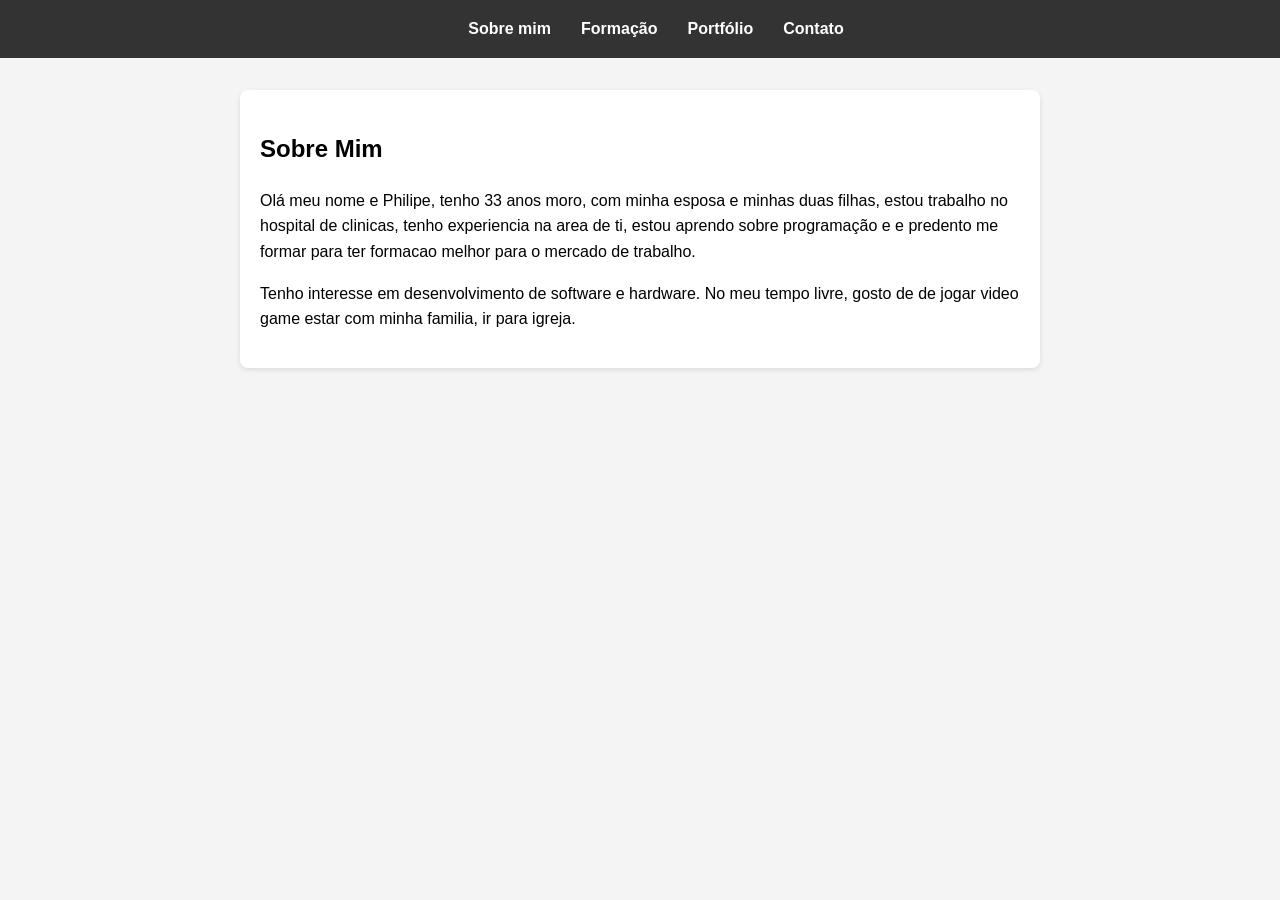
<file: index.html>
<!DOCTYPE html>
<html lang="pt-br">
<head>
    <meta charset="UTF-8">
    <meta name="viewport" content="width=device-width, initial-scale=1.0">
    <title>Portfólio - Sobre Mim</title>
    <link rel="stylesheet" href="style.css">
</head>
<body>

    <nav>
        <ul>
            <li><a href="index.html">Sobre mim</a></li>
            <li><a href="formacao.html">Formação</a></li>
            <li><a href="portfolio.html">Portfólio</a></li>
            <li><a href="contato.html">Contato</a></li>
        </ul>
    </nav>

    <main>
        <section id="sobre">
            <h1>Sobre Mim</h1>
            <p> Olá meu nome e Philipe, tenho 33 anos moro, com minha esposa e minhas duas filhas, 
                estou trabalho no hospital de clinicas, tenho experiencia na area de ti, estou aprendo sobre programação e 
                e predento me formar para ter formacao melhor para o mercado de trabalho.</p>
            <p>Tenho interesse em desenvolvimento de software e hardware. No meu tempo livre, gosto de de jogar video game estar com minha familia, ir para igreja.</p>
        </section>
    </main>

    <script src="script.js"></script>
</body>
</html>
</file>
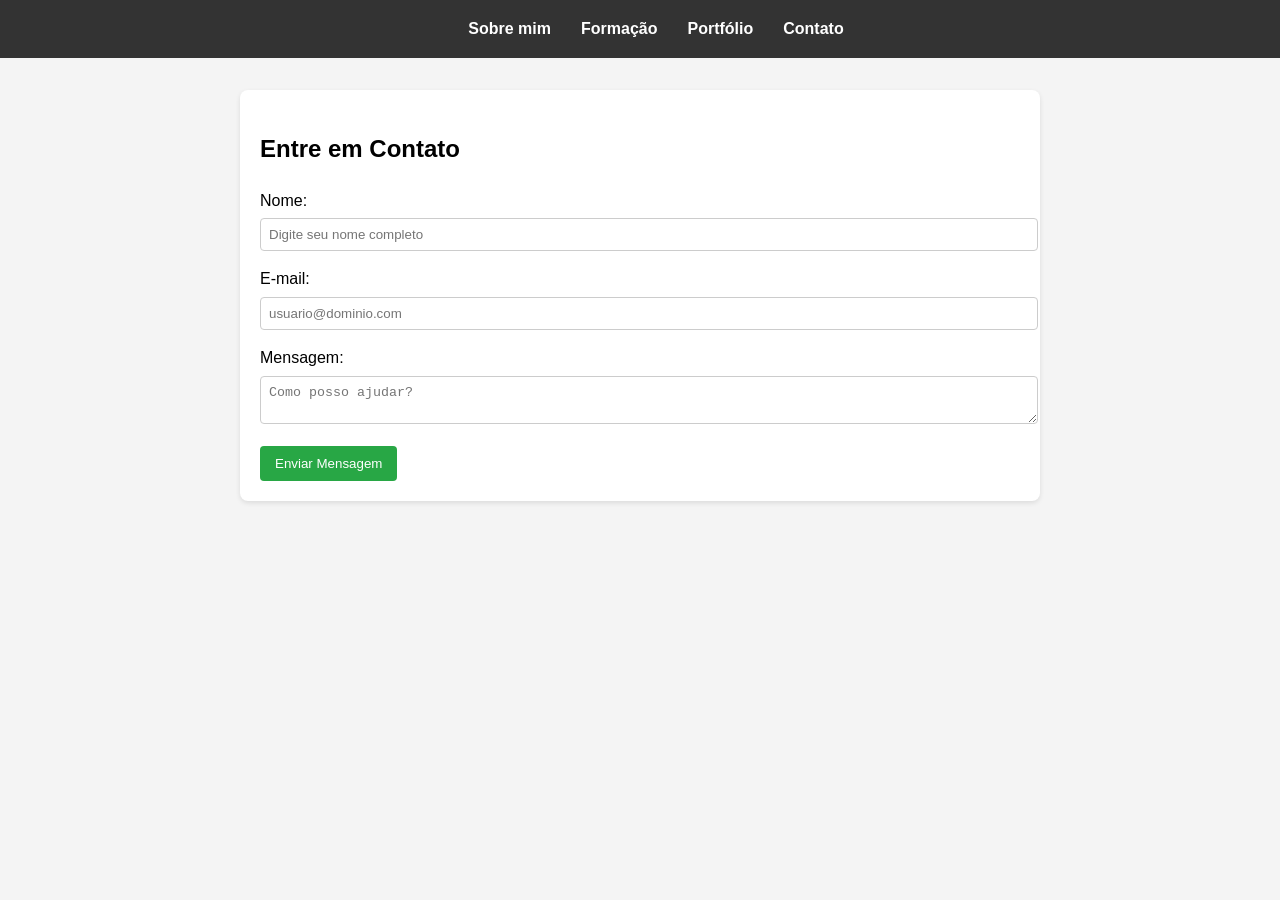
<file: contato.html>
<!DOCTYPE html>
<html lang="pt-br">
<head>
    <meta charset="UTF-8">
    <meta name="viewport" content="width=device-width, initial-scale=1.0">
    <title>Portfólio - Contato</title>
    <link rel="stylesheet" href="style.css">
</head>
<body>

    <nav>
        <ul>
            <li><a href="index.html">Sobre mim</a></li>
            <li><a href="formacao.html">Formação</a></li>
            <li><a href="portfolio.html">Portfólio</a></li>
            <li><a href="contato.html">Contato</a></li>
        </ul>
    </nav>

    <main>
        <section id="contato">
            <h1>Entre em Contato</h1>
            
            <form id="formContato">
                <div class="campo">
                    <label for="nome">Nome:</label>
                    <input type="text" id="nome" name="nome" placeholder="Digite seu nome completo">
                </div>

                <div class="campo">
                    <label for="email">E-mail:</label>
                    <input type="email" id="email" name="email" placeholder="usuario@dominio.com">
                </div>

                <div class="campo">
                    <label for="mensagem">Mensagem:</label>
                    <textarea id="mensagem" name="mensagem" placeholder="Como posso ajudar?"></textarea>
                </div>

                <button type="submit" id="btnEnviar">Enviar Mensagem</button>
            </form>
            
            <div id="statusEnvio"></div>
        </section>
    </main>

    <script src="script.js"></script>
</body>
</html>
</file>
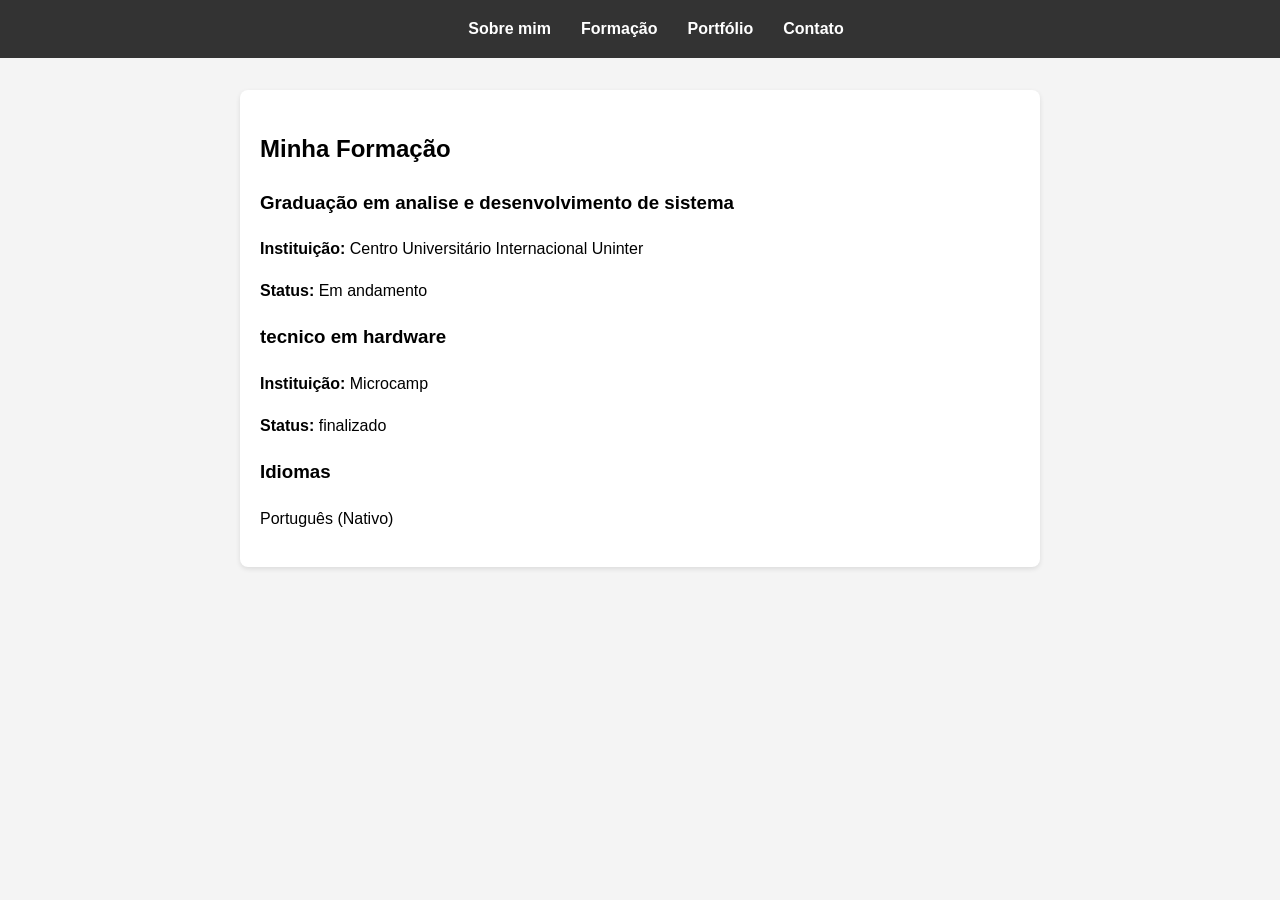
<file: formacao.html>
<!DOCTYPE html>
<html lang="pt-br">
<head>
    <meta charset="UTF-8">
    <meta name="viewport" content="width=device-width, initial-scale=1.0">
    <title>Portfólio - Formação</title>
    <link rel="stylesheet" href="style.css">
</head>
<body>

    <nav>
        <ul>
            <li><a href="index.html">Sobre mim</a></li>
            <li><a href="formacao.html">Formação</a></li>
            <li><a href="portfolio.html">Portfólio</a></li>
            <li><a href="contato.html">Contato</a></li>
        </ul>
    </nav>

    <main>
        <section id="formacao">
            <h1>Minha Formação</h1>
            
            <div class="curso">
                <h3>Graduação em analise e desenvolvimento de sistema</h3>
                <p><strong>Instituição:</strong> Centro Universitário Internacional Uninter</p>
                <p><strong>Status:</strong> Em andamento</p>
            </div>

            <div class="curso">
                <h3>tecnico em hardware</h3>
                <p><strong>Instituição:</strong> Microcamp</p>
                <p><strong>Status:</strong> finalizado</p>
            </div>

            <div class="curso">
                <h3>Idiomas</h3>
                <p>Português (Nativo)</p>
            </div>
        </section>
    </main>

    <script src="script.js"></script>
</body>
</html>
</file>
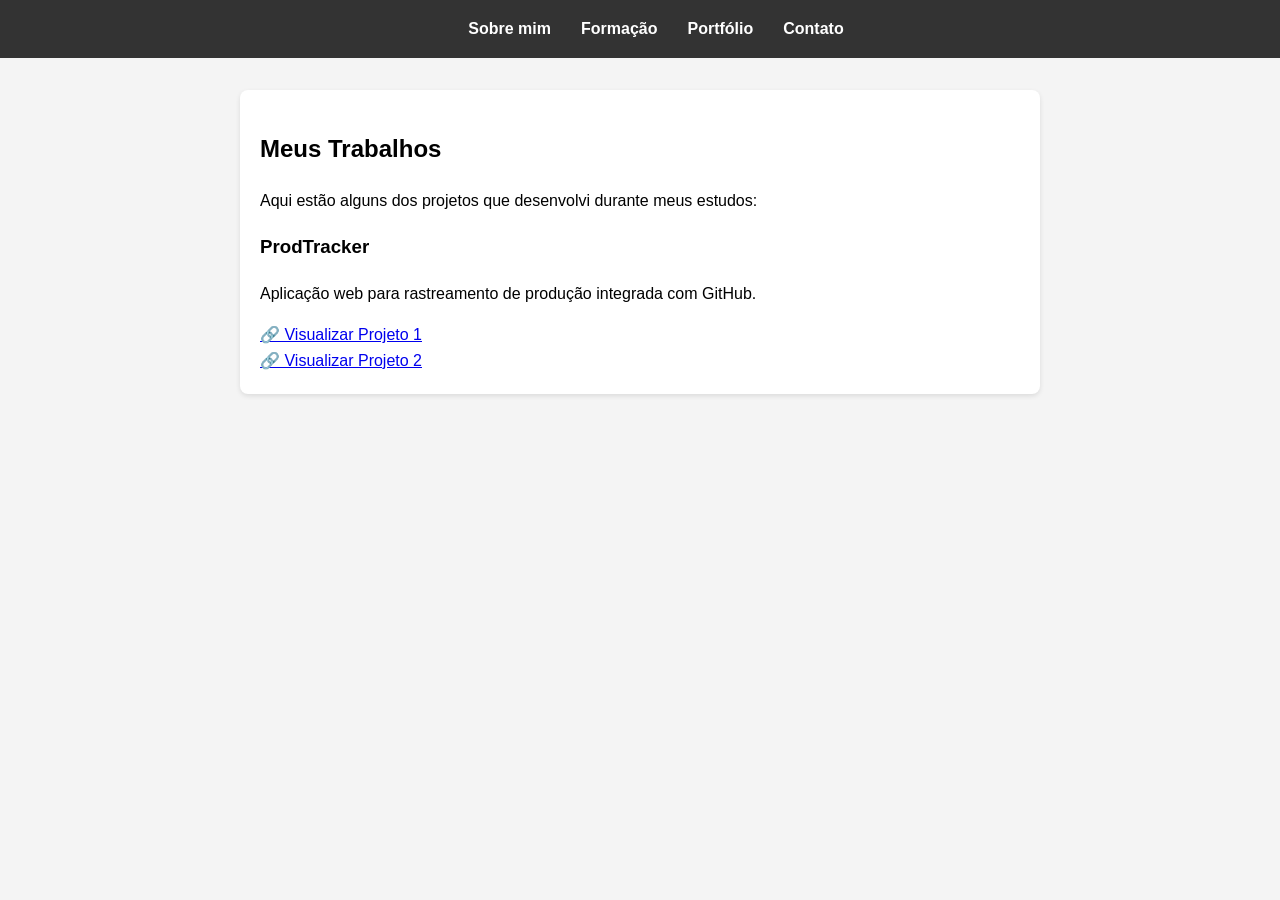
<file: portfolio.html>
<!DOCTYPE html>
<html lang="pt-br">
<head>
    <meta charset="UTF-8">
    <meta name="viewport" content="width=device-width, initial-scale=1.0">
    <title>Portfólio - Meus Projetos</title>
    <link rel="stylesheet" href="style.css">
</head>
<body>

    <!-- MENU -->
    <nav>
        <ul>
            <li><a href="index.html">Sobre mim</a></li>
            <li><a href="formacao.html">Formação</a></li>
            <li><a href="portfolio.html">Portfólio</a></li>
            <li><a href="contato.html">Contato</a></li>
        </ul>
    </nav>

    <!-- CONTEÚDO -->
    <main>
        <section id="portfolio">
            <h1>Meus Trabalhos</h1>
            <p>Aqui estão alguns dos projetos que desenvolvi durante meus estudos:</p>
            
            <div class="projeto">
                <h3>ProdTracker</h3>
                <p>Aplicação web para rastreamento de produção integrada com GitHub.</p>
                
                <a href="https://philipe229.github.io/Meu-site/" target="_blank">    
                    🔗 Visualizar Projeto 1
                </a> 
                <br>
                <a href="https://controle-de-residuos-hospital.onrender.com/login" target="_blank">    
                    🔗 Visualizar Projeto 2
                </a> 
            </div>

        </section>
    </main>

    <script src="script.js"></script>
</body>
</html>
</file>
<file: style.css>
/* Configurações Gerais */
body {
    font-family: Arial, sans-serif;
    margin: 0;
    padding: 0;
    line-height: 1.6;
    background-color: #f4f4f4;
}

/* Menu de Navegação Fixo [cite: 18, 31] */
nav {
    background: #333;
    color: #fff;
    padding: 1rem;
    position: sticky;
    top: 0;
    width: 100%;
    z-index: 1000;
}

nav ul {
    list-style: none;
    display: flex;
    justify-content: center;
    margin: 0;
    padding: 0;
}

nav ul li {
    margin: 0 15px;
}

nav ul li a {
    color: #fff;
    text-decoration: none;
    font-weight: bold;
}

/* Estilo das Seções */
main {
    padding: 2rem;
    max-width: 800px;
    margin: auto;
}

section {
    background: #fff;
    padding: 20px;
    margin-bottom: 20px;
    border-radius: 8px;
    box-shadow: 0 2px 5px rgba(0,0,0,0.1);
}

/* Estilo do Formulário [cite: 98] */
form .campo {
    margin-bottom: 15px;
}

label {
    display: block;
    margin-bottom: 5px;
}

input, textarea {
    width: 100%;
    padding: 8px;
    border: 1px solid #ccc;
    border-radius: 4px;
}

button {
    background: #28a745;
    color: white;
    padding: 10px 15px;
    border: none;
    border-radius: 4px;
    cursor: pointer;
}

button:hover {
    background: #218838;
}
</file>
